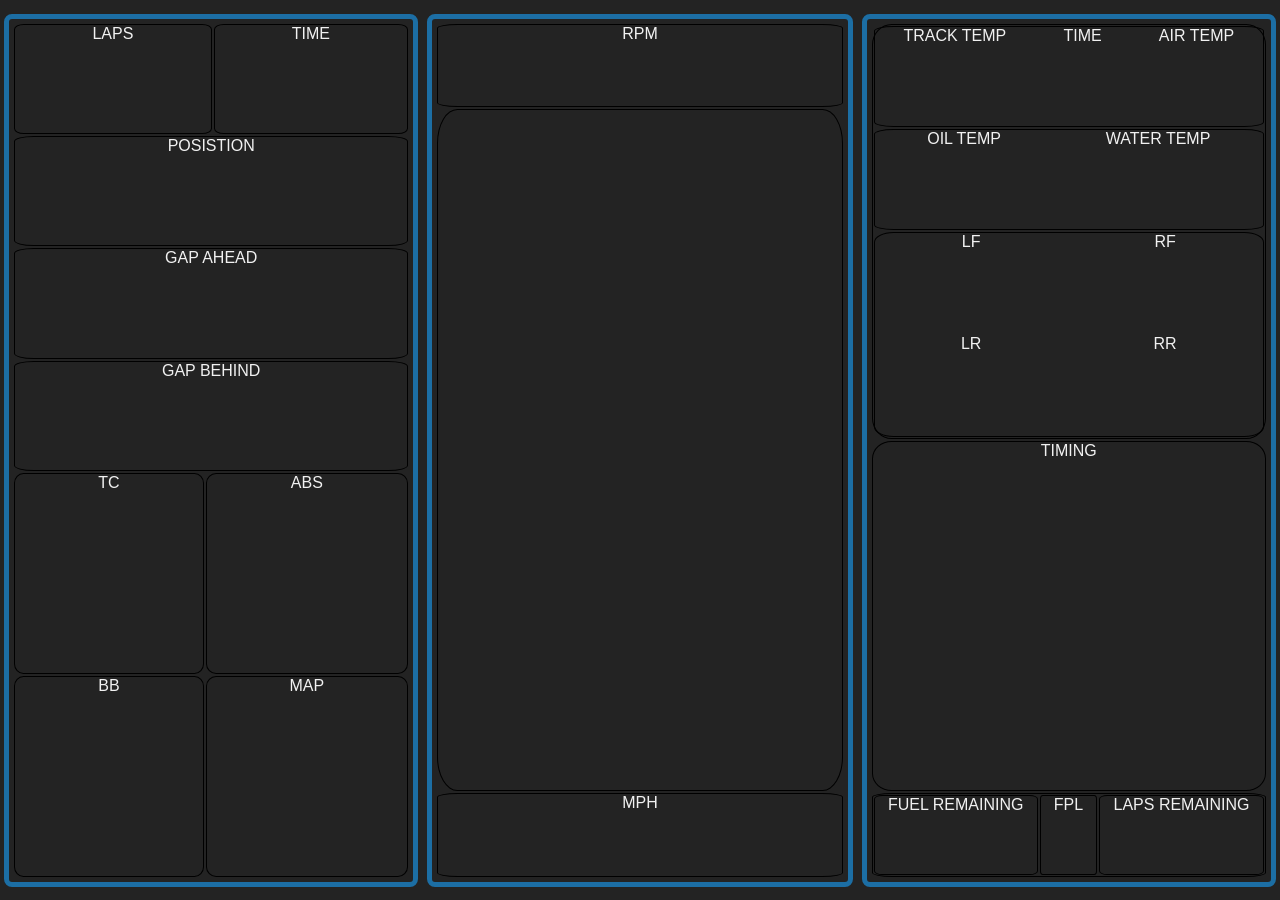
<file: frontend/public/dash.html>
<!DOCTYPE html>
<html lang="en">

<head>
    <meta charset="UTF-8">
    <meta name="viewport" content="width=device-width, initial-scale=1.0">
    <title>Dash</title>
    <link rel="stylesheet" href="style.css">
</head>

<body>
    <div class="container">
        <div class="col-box left">
            <div class="timing">
                <div class="lap-timing">
                    <div class="data-block">LAPS</div>
                    <div class="data-block">TIME</div>
                </div>
                <div class="data-block">POSISTION</div>
                <div class="data-block">GAP AHEAD</div>
                <div class="data-block">GAP BEHIND</div>
            </div>
            <div class="two-by-two">
                <div class="data-block">TC</div>
                <div class="data-block">ABS</div>
                <div class="data-block">BB</div>
                <div class="data-block">MAP</div>
            </div>
        </div>
        <div class="col-box center">
            <div class="data-block">RPM</div>
            <div class="data-block" id="gear"></div>
            <div class="data-block">MPH</div>
        </div>
        <div class="col-box right">
            <div class="data-block temps">
                <div class="data-block top-temps">
                    <div>TRACK TEMP</div>
                    <div>TIME</div>
                    <div>AIR TEMP</div>
                </div>
                <div class="data-block mid-temp">
                    <div>OIL TEMP</div>
                    <div>WATER TEMP</div>
                </div>
                <div class="data-block two-by-two">
                    <div>LF</div>
                    <div>RF</div>
                    <div>LR</div>
                    <div>RR</div>
                </div>
            </div>
            <div class="data-block">TIMING</div>
            <div class="data-block fuel">
                <div class="data-block">FUEL REMAINING</div>
                <div class="data-block">FPL</div>
                <div class="data-block">LAPS REMAINING</div>
            </div>
        </div>
    </div>
    <script src="app.js"></script>
</body>

</html>
</file>
<file: frontend/public/style.css>
body {
    font-family: Arial, sans-serif;
    background: black;
    color: #f1f1f1;
    margin: 0;
    padding: 0;
    min-height: 100vh;
    min-width: 100vw;
    justify-content: center;
}

.container {
    display: grid;
    grid-template-columns: 33% 34% 33%;
    grid-template-rows: 100vh;
    background: #232323;
    text-align: center;
    align-items: center;
}

.col-box {
    border: 5px solid #1C6EA4;
    border-radius: 8px;
    padding: .25em;
    margin: 1%;
    min-height: 95%;
}

.left {
    display: grid;
    grid-template-columns: auto;
    grid-template-rows: auto auto;
}

.timing {
    display: grid;
    grid-template-columns: auto;
    grid-template-rows: auto auto auto auto;
}

.lap-timing {
    display: grid;
    grid-template-columns: auto auto;
}


.data-block {
    border: 1px solid black;
    border-radius: 5%;
    margin: 1px;
}

.two-by-two {
    display: grid;
    grid-template-columns: auto auto;
    grid-template-rows: auto auto;
}

.center {
    display: grid;
    grid-template-columns: auto;
    grid-template-rows: 10% 80% 10%;
}

.right{
    display: grid;
    grid-template-rows: auto auto 10%;
}

.temps {
    display: grid;
    grid-template-rows: 25% 25% 50%;
}

.top-temps{
    display: grid;
    grid-template-columns: auto auto auto;
}

.mid-temp{
    display: grid;
    grid-template-columns: auto auto;
}

.fuel {
    display: grid;
    grid-template-columns: auto auto auto;
}

#message {
    margin-top: 1.5rem;
    font-size: 1.5rem;
    background: #333;
    padding: 1rem 2rem;
    border-radius: 8px;
    min-width: 300px;
    min-height: 2.5rem;
    word-break: break-word;
}
</file>
